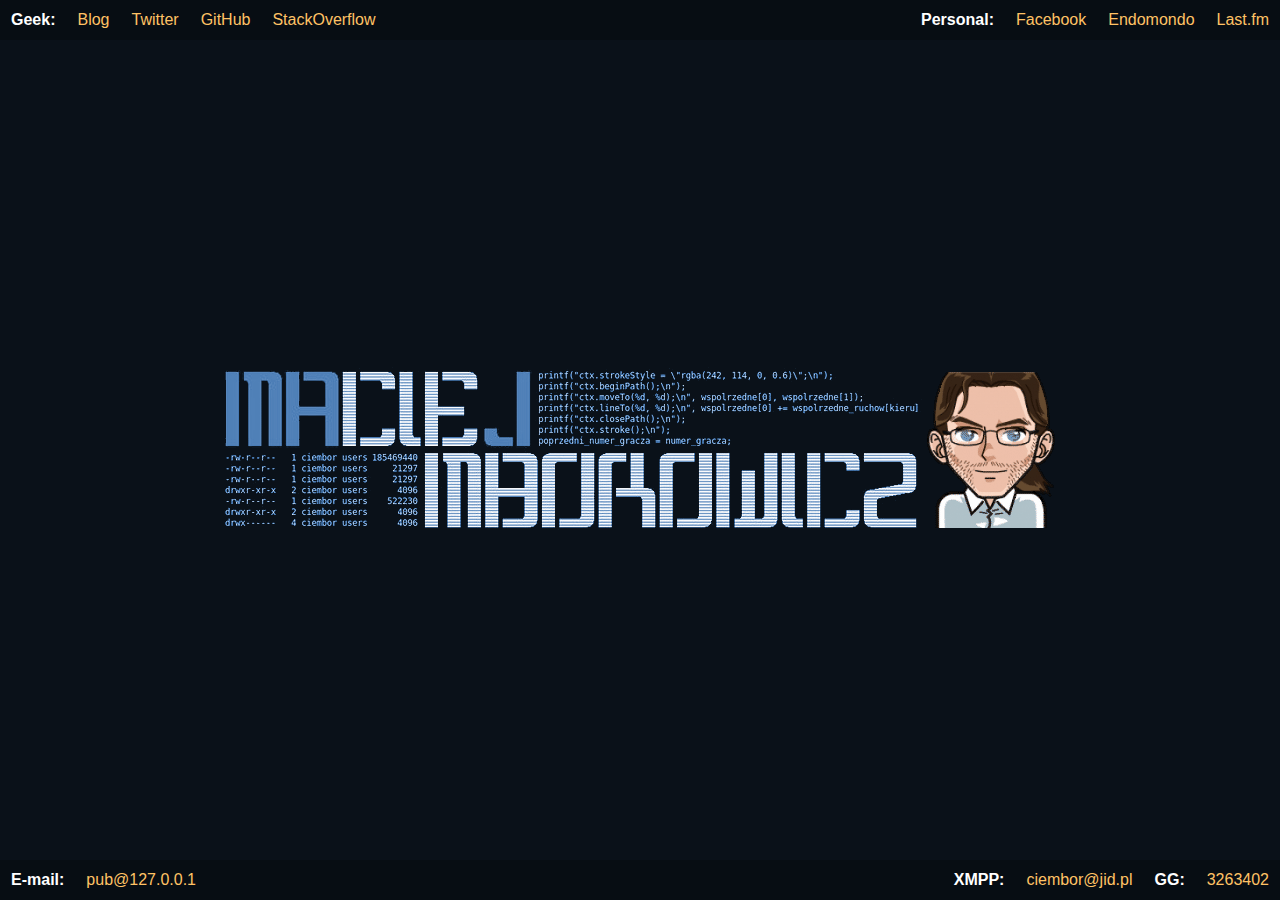
<file: production/index.html>
<!DOCTYPE html PUBLIC "-//W3C//DTD XHTML 1.0 Transitional//EN" "http://www.w3.org/TR/xhtml1/DTD/xhtml1-transitional.dtd"><html xmlns="http://www.w3.org/1999/xhtml" xml:lang="en"><head><title>Maciej Ciemborowicz</title><meta http-equiv="Content-Type" content="text/html;charset=utf-8" /><meta name="author" content="Maciej Ciemborowicz" /><meta name="description" content="Maciej Ciemborowicz's homepage. Here you will find my contact data and links to related websites." /><style type="text/css">*{border:0;margin:0;padding:0}a{outline:0;text-decoration:none}html,body{font:16px Helvetica Neue, Arial, Helvetica, 'Liberation Sans', FreeSans, sans-serif;width:100%;height:100%;background-color:#0a1119;color:#FFF}.bar a:link,.bar a:visited{color:#ffc265}.bar a:hover{color:#ffd18b;background-color:#10171f}.bar a:active{color:#ffdeaa;background-color:#10171f}#wrapper{min-height:248px;height:100%;margin:0 auto -40px}#vertical-center{z-index:1;position:relative;width:841px;height:168px;clear:left;margin:0 auto}#distance{width:1px;height:50%;min-height:124px;margin-bottom:-124px;margin-top:0;float:left}#logo{border:none}.bar{z-index:999;height:40px;min-width:841px;width:100%;background-color:#070d13}#push{height:40px}#top{position:relative}.bar ul{text-align:justify;list-style:none;display:inline-block}.bar h1,.bar a{white-space:nowrap;display:inline-block;padding:11px}#personal,#im{float:right;overflow:hidden;height:40px}h1{float:left;font-size:16px;font-weight:700}.bar li,#geek,#mail,#im>div{float:left;overflow:hidden;height:40px}</style></head><body><div id="wrapper"><!--becouse of bottom bar position --><div id="top" class="bar"><div id="geek"><h1>Geek:</h1><ul><li><a href="http://blog.ciemborowicz.pl" target="_blank" rel="me">Blog</a></li><li><a href="http://twitter.com/ciembor" target="_blank" rel="me">Twitter</a></li><li><a href="http://github.com/ciembor" target="_blank" rel="me">GitHub</a></li><li><a href="http://stackoverflow.com/users/744436/ciembor" target="_blank" rel="me">StackOverflow</a></li></ul></div><div id="personal"><h1>Personal:</h1><ul><li><a href="http://pl-pl.facebook.com/people/Maciej-Ciemborowicz/100000483817358" target="_blank" rel="me">Facebook</a></li><li><a href="http://www.endomondo.com/profile/1606459" target="_blank" rel="me">Endomondo</a></li><li><a href="http://www.lastfm.pl/user/ciembor" target="_blank" rel="me">Last.fm</a></li></ul></div></div><div id="distance"></div><div id="vertical-center"><a href="http://ciemborowicz.pl"><img src="logo.png" id="logo" alt="Maciej Ciemborowicz" /></a></div><div id="push"></div><!--becouse of bottom bar position --></div><div id="bottom" class="bar"><div id="mail"><h1>E-mail:</h1><a id="adress" href="mailto:pub at my domain">pub at my domain</a></div><div id="im"><div><h1>XMPP:</h1><a id="xmpp" href="xmpp:ciembor at jid dot pl">ciembor at jid dot pl</a></div><div><h1>GG:</h1><a id="gg" href="gg:3263402">3263402</a></div></div></div><script type="text/javascript">var h=window.location.hostname.replace(/www./,"");document.getElementById("adress").href="mailto:pub@"+h;document.getElementById("adress").innerHTML="pub@"+h;document.getElementById("xmpp").href="xmpp:"+"ciembor"+"@jid.pl";document.getElementById("xmpp").innerHTML="ciembor"+"@jid.pl"</script></body></html>
</file>
